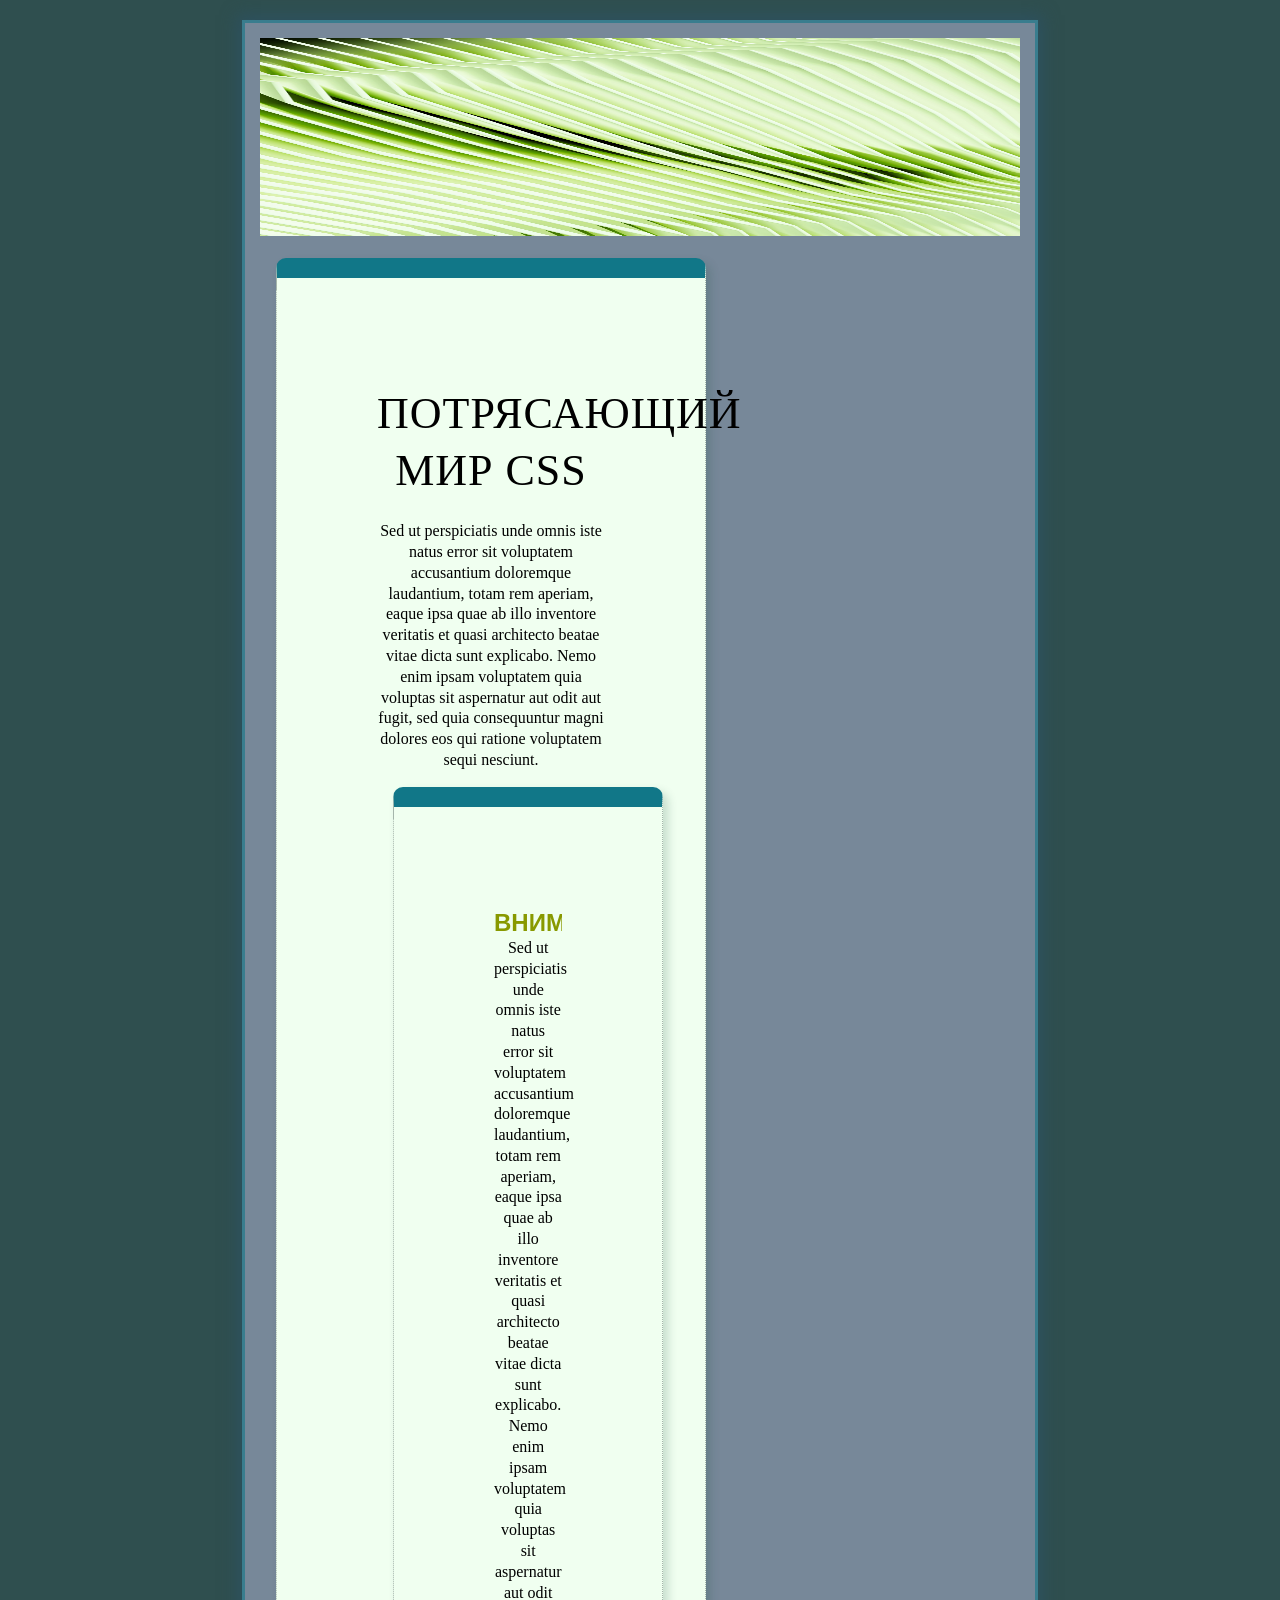
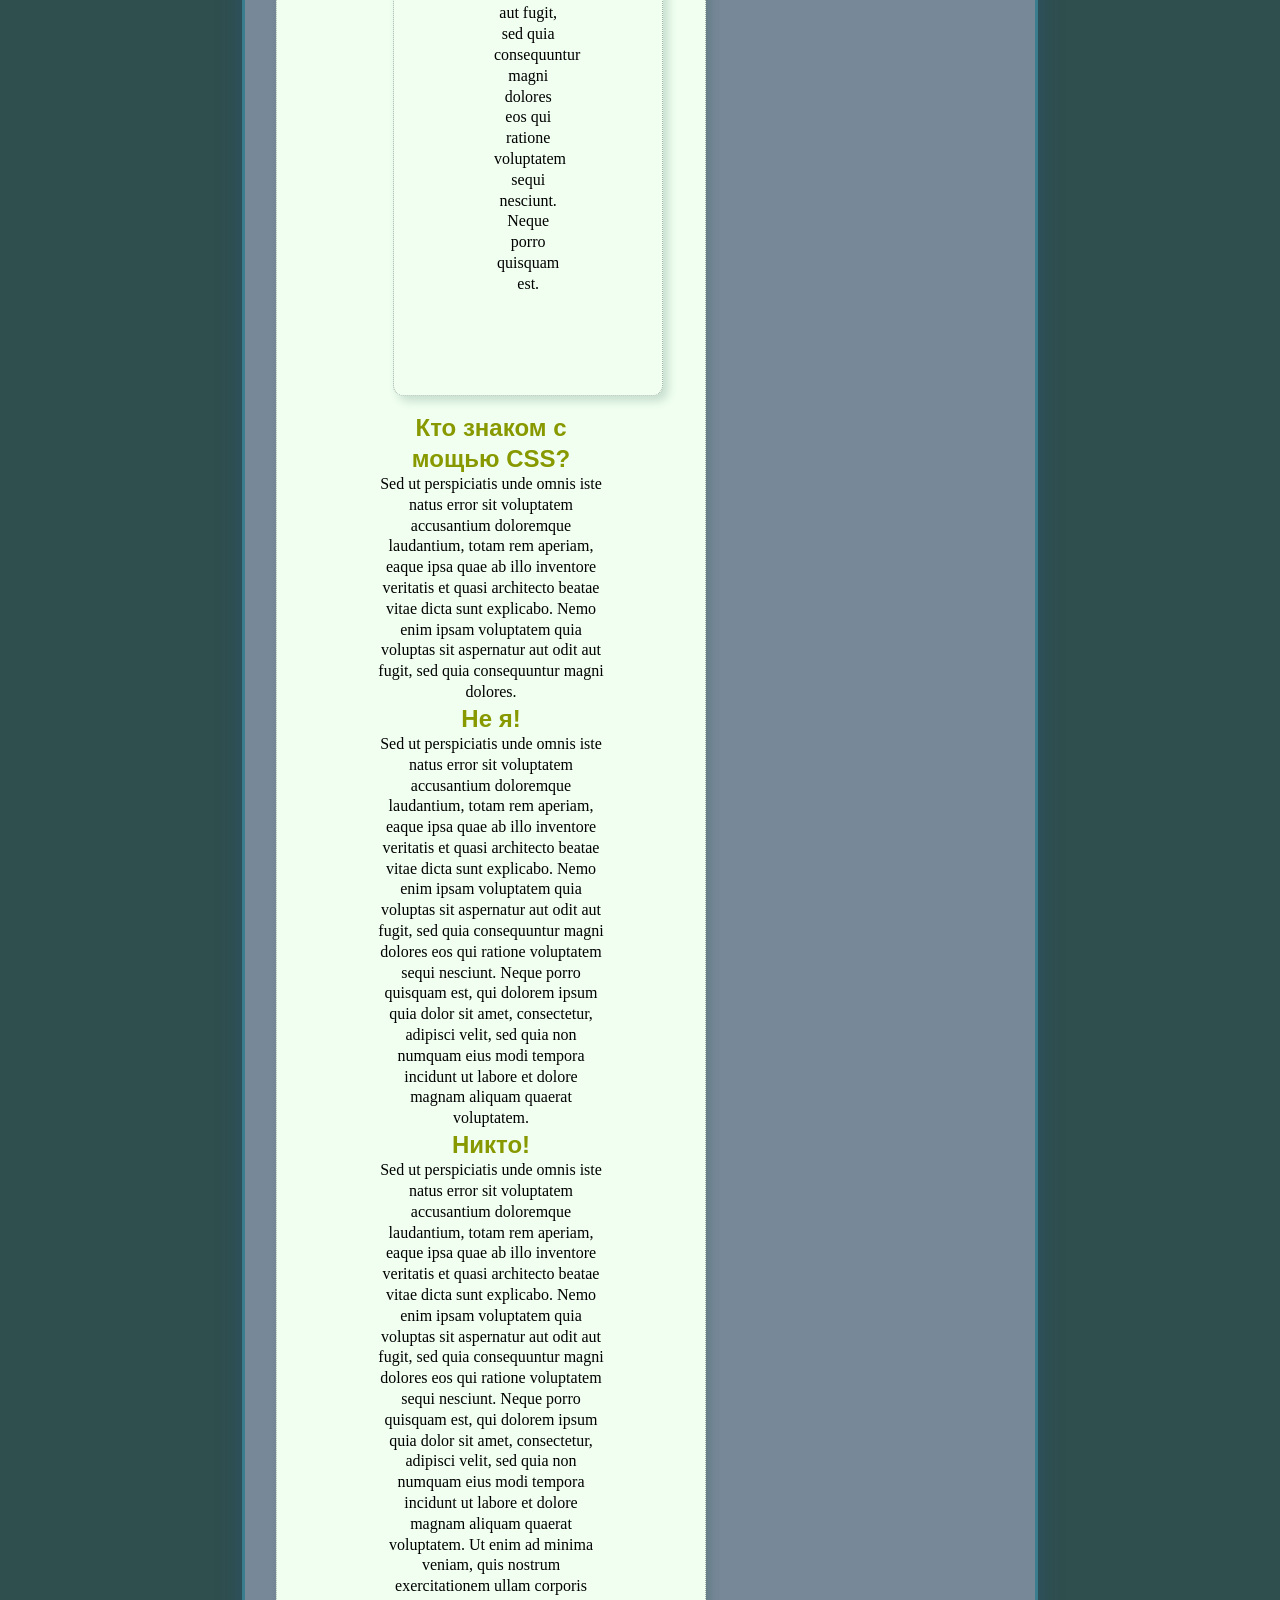
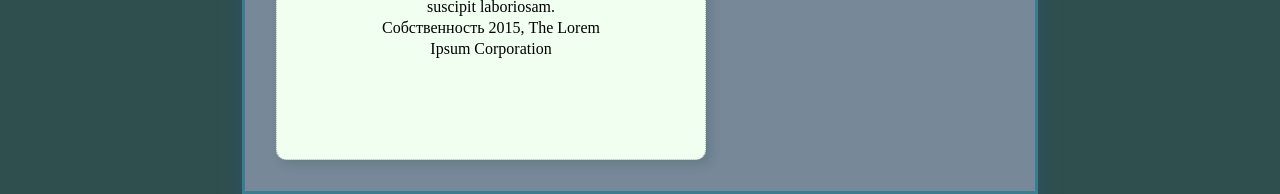
<file: 26.09.2/index.html>
<!doctype html>
<html>
<head>
<meta charset="UTF-8">
<title>Поля, отступы, границы и фон</title>
<link rel="stylesheet" href="main.css">
</head>

<body id="article">
  <div id="banner"><img src="images/13.jpg" width="760" height="198" alt="Большая книга CSS">
  <div class="sidebar">

  <h1>Потрясающий мир CSS</h1>
  <p>Sed ut perspiciatis unde omnis iste natus error sit voluptatem accusantium doloremque laudantium, totam rem aperiam, eaque ipsa quae ab illo inventore veritatis et quasi architecto beatae vitae dicta sunt explicabo. Nemo enim ipsam voluptatem quia voluptas sit aspernatur aut odit aut fugit, sed quia consequuntur magni dolores eos qui ratione voluptatem sequi nesciunt. </p> 
  <div class="sidebar">
		<h2>ВНИМАНИЕ</h2>
		<p class="note">Sed ut perspiciatis unde omnis iste natus error sit voluptatem accusantium doloremque laudantium, totam rem aperiam, eaque ipsa quae ab illo inventore veritatis et quasi architecto beatae vitae dicta sunt explicabo. Nemo enim ipsam voluptatem quia voluptas sit aspernatur aut odit aut fugit, sed quia consequuntur magni dolores eos qui ratione voluptatem sequi nesciunt. Neque porro quisquam est.</p>
	</div>
  <h2>Кто знаком с мощью CSS?</h2>
  <p>Sed ut perspiciatis unde omnis iste natus error sit voluptatem accusantium doloremque laudantium, totam rem aperiam, eaque ipsa quae ab illo inventore veritatis et quasi architecto beatae vitae dicta sunt explicabo. Nemo enim ipsam voluptatem quia voluptas sit aspernatur aut odit aut fugit, sed quia consequuntur magni dolores.</p>
<h2>Не я!</h2>
<p>Sed ut perspiciatis unde omnis iste natus error sit voluptatem accusantium doloremque laudantium, totam rem aperiam, eaque ipsa quae ab illo inventore veritatis et quasi architecto beatae vitae dicta sunt explicabo. Nemo enim ipsam voluptatem quia voluptas sit aspernatur aut odit aut fugit, sed quia consequuntur magni dolores eos qui ratione voluptatem sequi nesciunt. Neque porro quisquam est, qui dolorem ipsum quia dolor sit amet, consectetur, adipisci velit, sed quia non numquam eius modi tempora incidunt ut labore et dolore magnam aliquam quaerat voluptatem. </p>
  <h2>Никто!</h2>
  <p>Sed ut perspiciatis unde omnis iste natus error sit voluptatem accusantium doloremque laudantium, totam rem aperiam, eaque ipsa quae ab illo inventore veritatis et quasi architecto beatae vitae dicta sunt explicabo. Nemo enim ipsam voluptatem quia voluptas sit aspernatur aut odit aut fugit, sed quia consequuntur magni dolores eos qui ratione voluptatem sequi nesciunt. Neque porro quisquam est, qui dolorem ipsum quia dolor sit amet, consectetur, adipisci velit, sed quia non numquam eius modi tempora incidunt ut labore et dolore magnam aliquam quaerat voluptatem. Ut enim ad minima veniam, quis nostrum exercitationem ullam corporis suscipit laboriosam.</p>
  <p>Собственность 2015, The Lorem Ipsum Corporation</p>
</body>
</html>
</file>
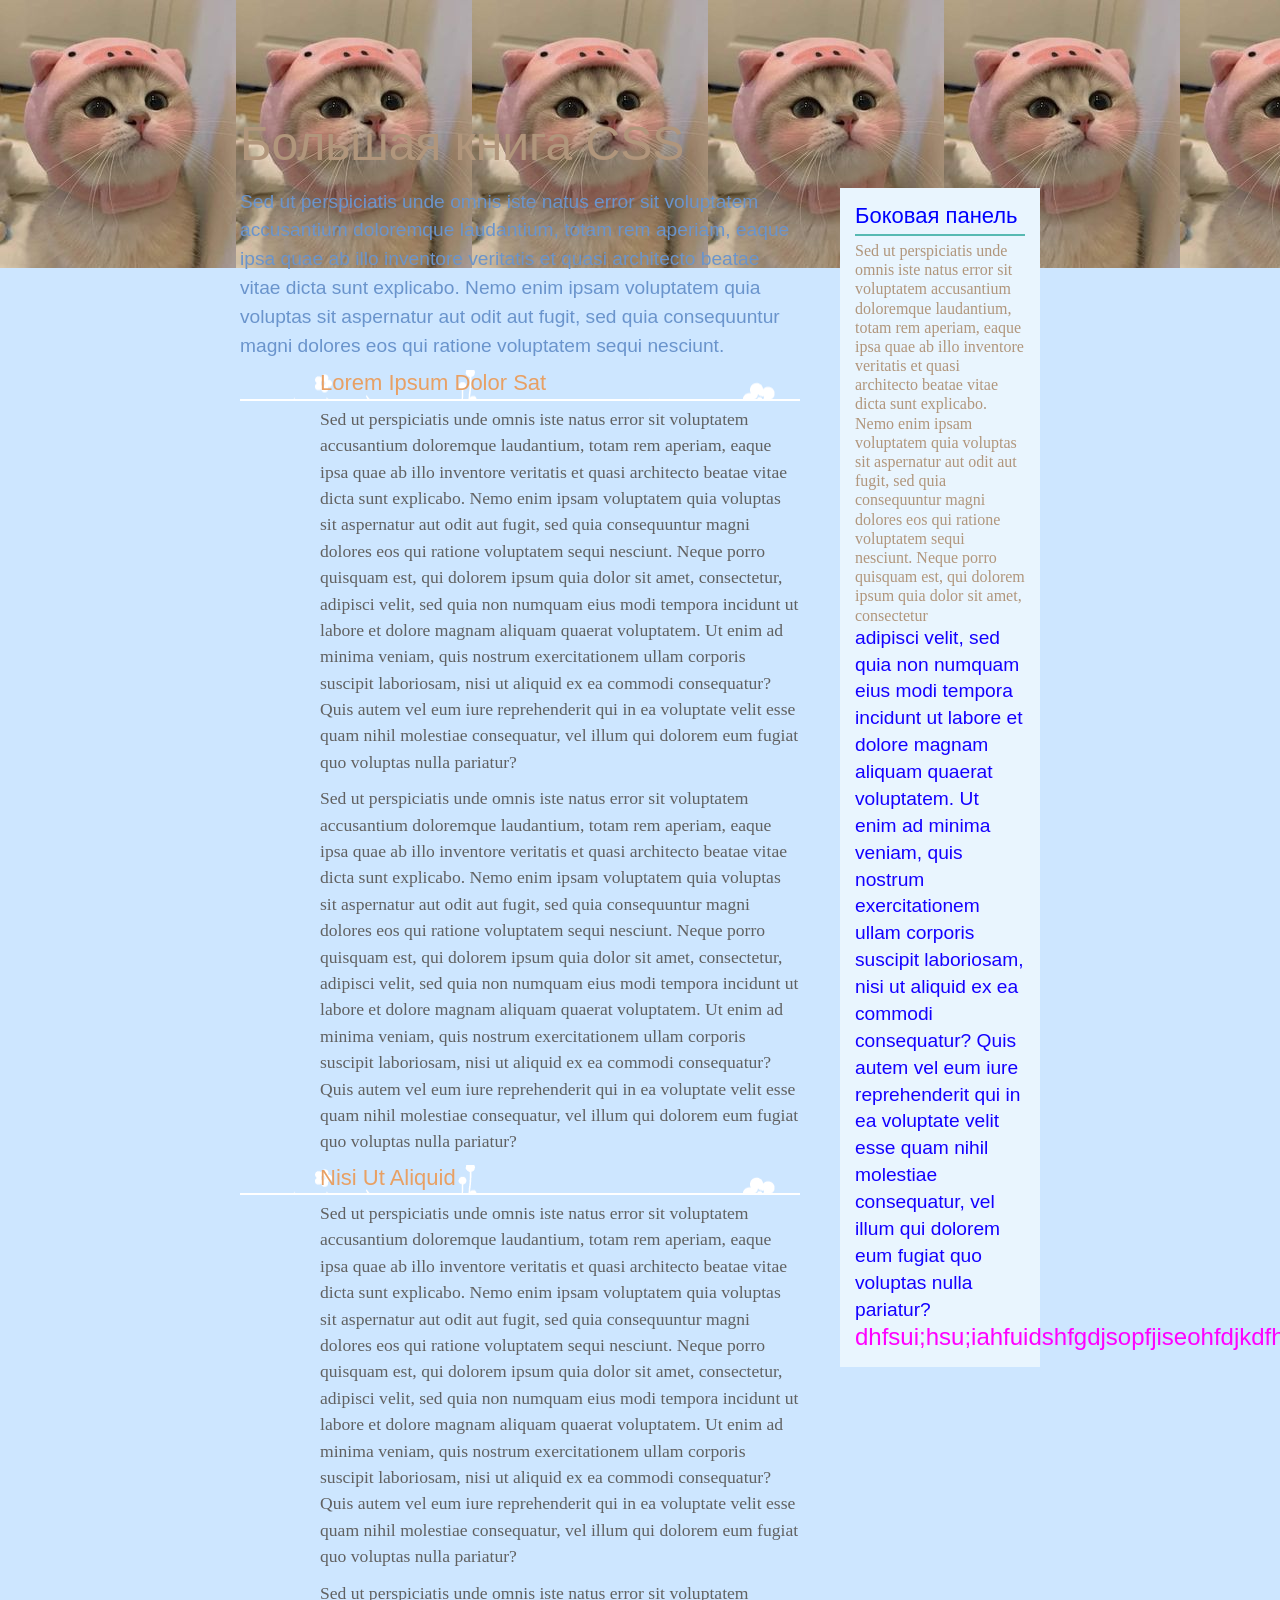
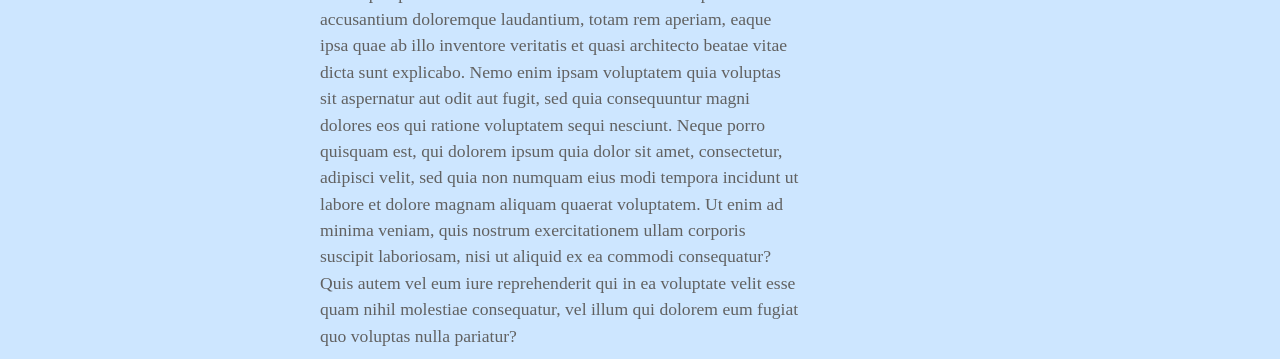
<file: 19.04/cascade.html>
<!doctype html>
<html>
<head>
<meta charset="UTF-8">
<title>Большая книга CSS -- The Cascade</title>
<link href="styles.css" rel="stylesheet">
</head>
<body>
<h1>Большая книга CSS</h1>
<div class="main">
  <p class="intro" "vstuplenie">Sed ut perspiciatis unde omnis iste natus error sit voluptatem accusantium doloremque laudantium, totam rem aperiam, eaque ipsa quae ab illo inventore veritatis et quasi architecto beatae vitae dicta sunt explicabo. Nemo enim ipsam voluptatem quia voluptas sit aspernatur aut odit aut fugit, sed quia consequuntur magni dolores eos qui ratione voluptatem sequi nesciunt. </p>
  <h2>Lorem Ipsum Dolor Sat</h2>
  <p>Sed ut perspiciatis unde omnis iste natus error sit voluptatem accusantium doloremque laudantium, totam rem aperiam, eaque ipsa quae ab illo inventore veritatis et quasi architecto beatae vitae dicta sunt explicabo. Nemo enim ipsam voluptatem quia voluptas sit aspernatur aut odit aut fugit, sed quia consequuntur magni dolores eos qui ratione voluptatem sequi nesciunt. Neque porro quisquam est, qui dolorem ipsum quia dolor sit amet, consectetur, adipisci velit, sed quia non numquam eius modi tempora incidunt ut labore et dolore magnam aliquam quaerat voluptatem. Ut enim ad minima veniam, quis nostrum exercitationem ullam corporis suscipit laboriosam, nisi ut aliquid ex ea commodi consequatur? Quis autem vel eum iure reprehenderit qui in ea voluptate velit esse quam nihil molestiae consequatur, vel illum qui dolorem eum fugiat quo voluptas nulla pariatur?</p>
<p>Sed ut perspiciatis unde omnis iste natus error sit voluptatem accusantium doloremque laudantium, totam rem aperiam, eaque ipsa quae ab illo inventore veritatis et quasi architecto beatae vitae dicta sunt explicabo. Nemo enim ipsam voluptatem quia voluptas sit aspernatur aut odit aut fugit, sed quia consequuntur magni dolores eos qui ratione voluptatem sequi nesciunt. Neque porro quisquam est, qui dolorem ipsum quia dolor sit amet, consectetur, adipisci velit, sed quia non numquam eius modi tempora incidunt ut labore et dolore magnam aliquam quaerat voluptatem. Ut enim ad minima veniam, quis nostrum exercitationem ullam corporis suscipit laboriosam, nisi ut aliquid ex ea commodi consequatur? Quis autem vel eum iure reprehenderit qui in ea voluptate velit esse quam nihil molestiae consequatur, vel illum qui dolorem eum fugiat quo voluptas nulla pariatur?</p>
  <h2>Nisi Ut Aliquid </h2>
  <p>Sed ut perspiciatis unde omnis iste natus error sit voluptatem accusantium doloremque laudantium, totam rem aperiam, eaque ipsa quae ab illo inventore veritatis et quasi architecto beatae vitae dicta sunt explicabo. Nemo enim ipsam voluptatem quia voluptas sit aspernatur aut odit aut fugit, sed quia consequuntur magni dolores eos qui ratione voluptatem sequi nesciunt. Neque porro quisquam est, qui dolorem ipsum quia dolor sit amet, consectetur, adipisci velit, sed quia non numquam eius modi tempora incidunt ut labore et dolore magnam aliquam quaerat voluptatem. Ut enim ad minima veniam, quis nostrum exercitationem ullam corporis suscipit laboriosam, nisi ut aliquid ex ea commodi consequatur? Quis autem vel eum iure reprehenderit qui in ea voluptate velit esse quam nihil molestiae consequatur, vel illum qui dolorem eum fugiat quo voluptas nulla pariatur?</p>
  <p>Sed ut perspiciatis unde omnis iste natus error sit voluptatem accusantium doloremque laudantium, totam rem aperiam, eaque ipsa quae ab illo inventore veritatis et quasi architecto beatae vitae dicta sunt explicabo. Nemo enim ipsam voluptatem quia voluptas sit aspernatur aut odit aut fugit, sed quia consequuntur magni dolores eos qui ratione voluptatem sequi nesciunt. Neque porro quisquam est, qui dolorem ipsum quia dolor sit amet, consectetur, adipisci velit, sed quia non numquam eius modi tempora incidunt ut labore et dolore magnam aliquam quaerat voluptatem. Ut enim ad minima veniam, quis nostrum exercitationem ullam corporis suscipit laboriosam, nisi ut aliquid ex ea commodi consequatur? Quis autem vel eum iure reprehenderit qui in ea voluptate velit esse quam nihil molestiae consequatur, vel illum qui dolorem eum fugiat quo voluptas nulla pariatur?</p>
</div>
<div class="sidebar">
<h2>Боковая панель</h2>
<p> Sed ut perspiciatis unde omnis iste natus error sit voluptatem accusantium doloremque laudantium, totam rem aperiam, eaque ipsa quae ab illo inventore veritatis et quasi architecto beatae vitae dicta sunt explicabo. Nemo enim ipsam voluptatem quia voluptas sit aspernatur aut odit aut fugit, sed quia consequuntur magni dolores eos qui ratione voluptatem sequi nesciunt. Neque porro quisquam est, qui dolorem ipsum quia dolor sit amet, consectetur</p>
<p> adipisci velit, sed quia non numquam eius modi tempora incidunt ut labore et dolore magnam aliquam quaerat voluptatem. Ut enim ad minima veniam, quis nostrum exercitationem ullam corporis suscipit laboriosam, nisi ut aliquid ex ea commodi consequatur? Quis autem vel eum iure reprehenderit qui in ea voluptate velit esse quam nihil molestiae consequatur, vel illum qui dolorem eum fugiat quo voluptas nulla pariatur?</p>
<p> dhfsui;hsu;iahfuidshfgdjsopfjiseohfdjkdfhsi'dgohep </p>
</div>
</body>
</html>
</file>
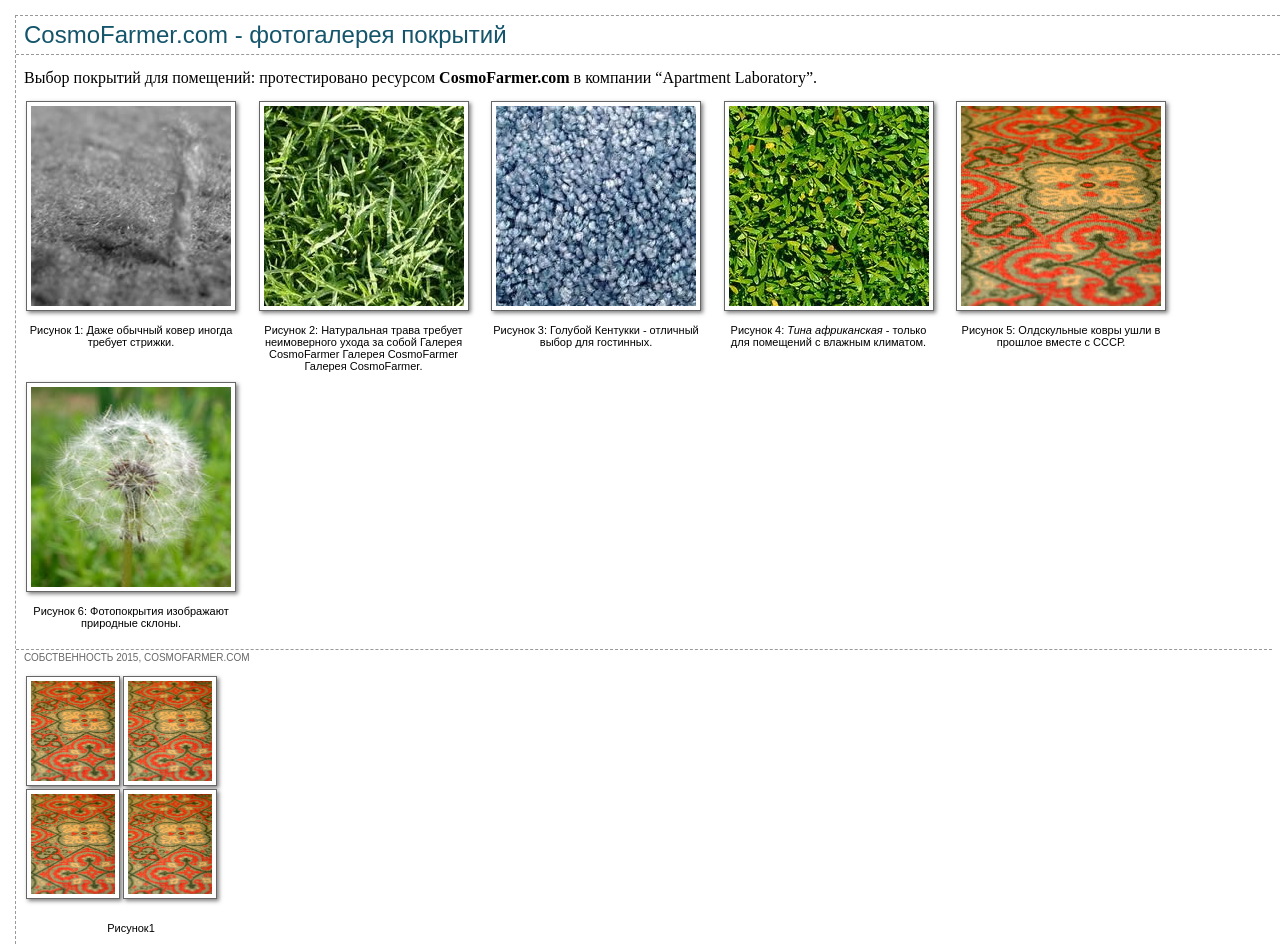
<file: 03.10/02_gallery_ex/gallery.html>
<!doctype html>
<html>
<head>
<meta charset="utf-8">
<title>Галерея CosmoFarmer</title>
<link href="styles.css" rel="stylesheet">
</head>
<body>
<div class="content">
  <h1>CosmoFarmer.com - фотогалерея покрытий </h1>
  <p class="intro">Выбор покрытий для помещений: протестировано ресурсом <strong>CosmoFarmer.com</strong> в компании &#8220;Apartment Laboratory&#8221;. </p>
  <div class="gallery">
    <figure>
       <img src="../images/carpet.jpg" alt="Ковровое покрытие" width="200" height="200">
      <figcaption>Рисунок 1: Даже обычный ковер иногда требует стрижки.</figcaption>
    </figure>
    <figure>
       <img src="../images/grass.jpg" alt="Натуральная трава" width="200" height="200">
      <figcaption>Рисунок 2: Натуральная трава требует неимоверного ухода за собой Галерея CosmoFarmer Галерея CosmoFarmer Галерея CosmoFarmer.</figcaption>
    </figure>
    <figure>
       <img src="../images/bluegrass.jpg" alt="Голубой Кентукки" width="200" height="200">
      <figcaption>Рисунок 3: Голубой Кентукки - отличный выбор для гостинных. </figcaption>
    </figure>
    <figure>
       <img src="../images/leaves.jpg" alt="Тина африканская" width="200" height="200">
      <figcaption>Рисунок 4: <em>Тина африканская</em> - только для помещений с влажным климатом. </figcaption>
    </figure>
    <figure>
       <img src="../images/pattern.jpg" alt="Олдскульный ковер" width="200" height="200">
      <figcaption>Рисунок 5: Олдскульные ковры ушли в прошлое вместе с СССР. </figcaption>
    </figure>
    <figure>
       <img src="../images/dandelion.jpg" alt="Фотопокрытие" width="200" height="200">
      <figcaption>Рисунок 6: Фотопокрытия изображают природные склоны. </figcaption>
    </figure>
  </div>
  <p class="copyright">Собственность 2015, CosmoFarmer.com </p>
  
  <div class="gallery2">
    <figure class="fig1">
		<img src="../images/pattern.jpg" alt="Олдскульный ковер" width="100" height="100">
		<img src="../images/pattern.jpg" alt="Олдскульный ковер" width="100" height="100">
		<img src="../images/pattern.jpg" alt="Олдскульный ковер" width="100" height="100">
		<img src="../images/pattern.jpg" alt="Олдскульный ковер" width="100" height="100">
	<figcaption> Рисунок1 </figcaption>
    </figure>
  </div>
</div>
</body>
</html>
</file>
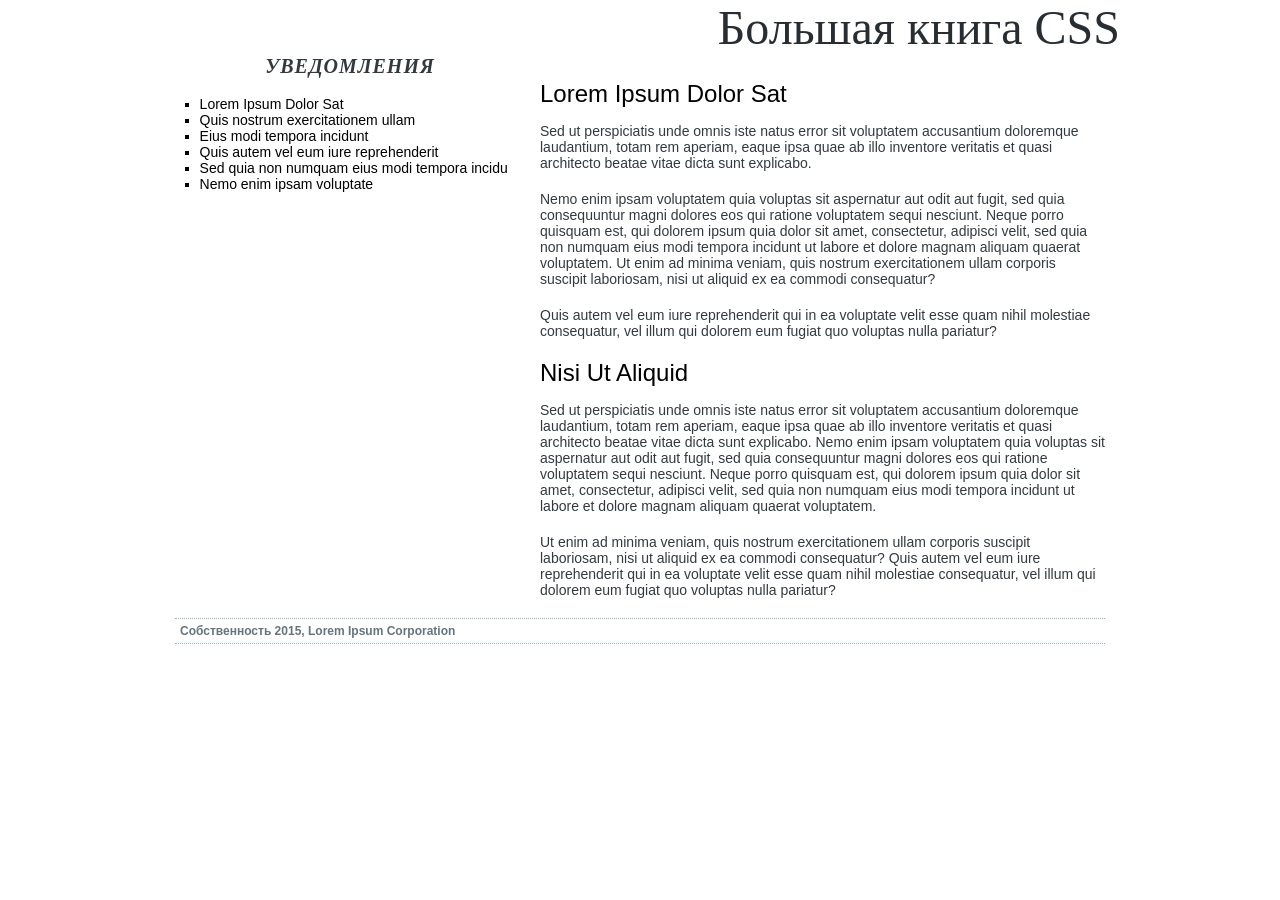
<file: 03.10/03_bg_ex/bg_images.html>
<!doctype html>
<html>
<head>
<meta charset="UTF-8">
<title>Фоновые изображения</title>
<link href="styles.css" rel="stylesheet">
<style>

</style>
</head>
<body>
<div class="wrapper">
<div class="banner">
<h1>Большая книга CSS</h1>
</div>
<div class="main">
<h2>Lorem Ipsum Dolor Sat</h2>
<p>Sed ut perspiciatis unde omnis iste natus error sit voluptatem accusantium doloremque laudantium, totam rem aperiam, eaque ipsa quae ab illo inventore veritatis et quasi architecto beatae vitae dicta sunt explicabo. </p>
<p>Nemo enim ipsam voluptatem quia voluptas sit aspernatur aut odit aut fugit, sed quia consequuntur magni dolores eos qui ratione voluptatem sequi nesciunt. Neque porro quisquam est, qui dolorem ipsum quia dolor sit amet, consectetur, adipisci velit, sed quia non numquam eius modi tempora incidunt ut labore et dolore magnam aliquam quaerat voluptatem. Ut enim ad minima veniam, quis nostrum exercitationem ullam corporis suscipit laboriosam, nisi ut aliquid ex ea commodi consequatur? </p>
<p>Quis autem vel eum iure reprehenderit qui in ea voluptate velit esse quam nihil molestiae consequatur, vel illum qui dolorem eum fugiat quo voluptas nulla pariatur?</p>
<h2>Nisi Ut Aliquid</h2>
<p>Sed ut perspiciatis unde omnis iste natus error sit voluptatem accusantium doloremque laudantium, totam rem aperiam, eaque ipsa quae ab illo inventore veritatis et quasi architecto beatae vitae dicta sunt explicabo. Nemo enim ipsam voluptatem quia voluptas sit aspernatur aut odit aut fugit, sed quia consequuntur magni dolores eos qui ratione voluptatem sequi nesciunt. Neque porro quisquam est, qui dolorem ipsum quia dolor sit amet, consectetur, adipisci velit, sed quia non numquam eius modi tempora incidunt ut labore et dolore magnam aliquam quaerat voluptatem. </p>
<p>Ut enim ad minima veniam, quis nostrum exercitationem ullam corporis suscipit laboriosam, nisi ut aliquid ex ea commodi consequatur? Quis autem vel eum iure reprehenderit qui in ea voluptate velit esse quam nihil molestiae consequatur, vel illum qui dolorem eum fugiat quo voluptas nulla pariatur?</p>
</div>
<div class="announcement">
<h2>Уведомления</h2>
<ul>
<li>Lorem Ipsum Dolor Sat</li>
<li>Quis nostrum exercitationem ullam</li>
<li>Eius modi tempora incidunt</li>
<li>Quis autem vel eum iure reprehenderit</li>
<li> Sed quia non numquam eius modi tempora incidu</li>
<li>Nemo enim ipsam voluptate</li>

</ul>
</div>
<div class="copyright">
<p>Собственность 2015, Lorem Ipsum Corporation</p>
</div>
</div>
</body>
</html>
</file>
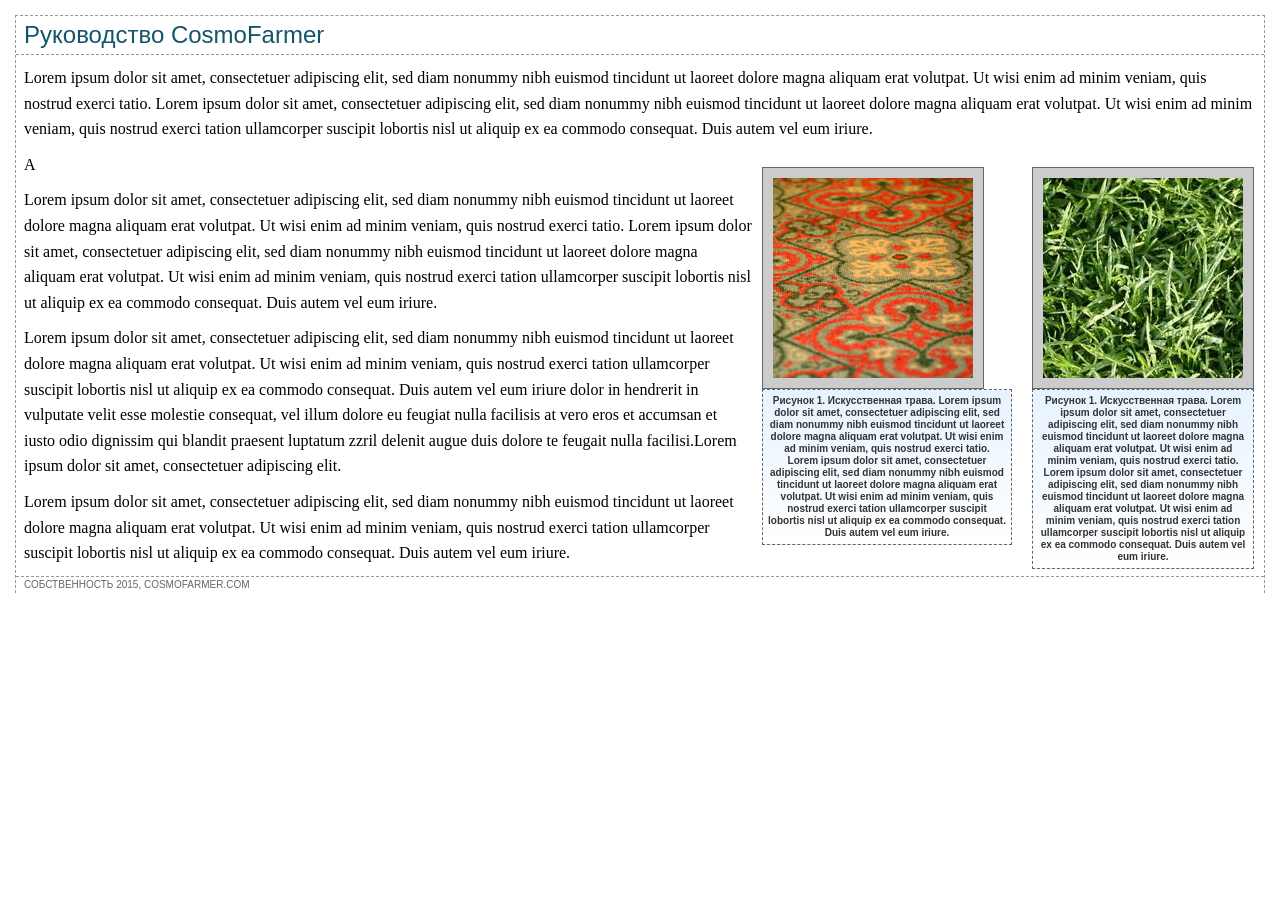
<file: 10.10/01_image_ex/image.html>
<!doctype html>
<html>
<head>
<meta charset="utf-8">
<title>Изображение</title>
<link href="styles.css" rel="stylesheet">
</head>

<body>
<div class="content">
<h1>Руководство CosmoFarmer</h1>
<p>
Lorem ipsum dolor sit amet, consectetuer adipiscing elit, sed diam nonummy nibh euismod tincidunt ut laoreet dolore magna aliquam erat volutpat. Ut wisi enim ad minim veniam, quis nostrud exerci tatio. Lorem ipsum dolor sit amet, consectetuer adipiscing elit, sed diam nonummy nibh euismod tincidunt ut laoreet dolore magna aliquam erat volutpat. Ut wisi enim ad minim veniam, quis nostrud exerci tation ullamcorper suscipit lobortis nisl ut aliquip ex ea commodo consequat. Duis autem vel eum iriure.</p>
<figure>
<img src="../images/grass.jpg" alt="Искусственная трава" width="200" height="200">
<figcaption> 
Рисунок 1. Искусственная трава. Lorem ipsum dolor sit amet, consectetuer adipiscing elit, 
sed diam nonummy nibh euismod tincidunt ut laoreet dolore magna aliquam erat volutpat. 
Ut wisi enim ad minim veniam, quis nostrud exerci tatio. 
Lorem ipsum dolor sit amet, consectetuer adipiscing elit, 
sed diam nonummy nibh euismod tincidunt ut laoreet dolore magna aliquam erat volutpat. 
Ut wisi enim ad minim veniam, quis nostrud exerci tation ullamcorper suscipit lobortis nisl ut 
aliquip ex ea commodo consequat. Duis autem vel eum iriure.
</figcaption>
</figure>
<figure class="pattern">
<img src="../images/pattern.jpg" alt="Искусственная трава" width="200" height="200">
<figcaption> 
Рисунок 1. Искусственная трава. Lorem ipsum dolor sit amet, consectetuer adipiscing elit, 
sed diam nonummy nibh euismod tincidunt ut laoreet dolore magna aliquam erat volutpat. 
Ut wisi enim ad minim veniam, quis nostrud exerci tatio. 
Lorem ipsum dolor sit amet, consectetuer adipiscing elit, 
sed diam nonummy nibh euismod tincidunt ut laoreet dolore magna aliquam erat volutpat. 
Ut wisi enim ad minim veniam, quis nostrud exerci tation ullamcorper suscipit lobortis nisl ut 
aliquip ex ea commodo consequat. Duis autem vel eum iriure.
</figcaption>
</figure>
<p>
A
</p>
<p>
Lorem ipsum dolor sit amet, consectetuer adipiscing elit, sed diam nonummy nibh euismod tincidunt ut laoreet dolore magna aliquam erat volutpat. Ut wisi enim ad minim veniam, quis nostrud exerci tatio. Lorem ipsum dolor sit amet, consectetuer adipiscing elit, sed diam nonummy nibh euismod tincidunt ut laoreet dolore magna aliquam erat volutpat. Ut wisi enim ad minim veniam, quis nostrud exerci tation ullamcorper suscipit lobortis nisl ut aliquip ex ea commodo consequat. Duis autem vel eum iriure.</p>
<p>Lorem ipsum dolor sit amet, consectetuer adipiscing elit, sed diam nonummy nibh euismod tincidunt ut laoreet dolore magna aliquam erat volutpat. Ut wisi enim ad minim veniam, quis nostrud exerci tation ullamcorper suscipit lobortis nisl ut aliquip ex ea commodo consequat. Duis autem vel eum iriure dolor in hendrerit in vulputate velit esse molestie consequat, vel illum dolore eu feugiat nulla facilisis at vero eros et accumsan et iusto odio dignissim qui blandit praesent luptatum zzril delenit augue duis dolore te feugait nulla facilisi.Lorem ipsum dolor sit amet, consectetuer adipiscing elit.</p>
<p>Lorem ipsum dolor sit amet, consectetuer adipiscing elit, sed diam nonummy nibh euismod tincidunt ut laoreet dolore magna aliquam erat volutpat. Ut wisi enim ad minim veniam, quis nostrud exerci tation ullamcorper suscipit lobortis nisl ut aliquip ex ea commodo consequat. Duis autem vel eum iriure.</p>
<p class="copyright">Собственность 2015, CosmoFarmer.com </p>
</div>
</body>
</html>
</file>
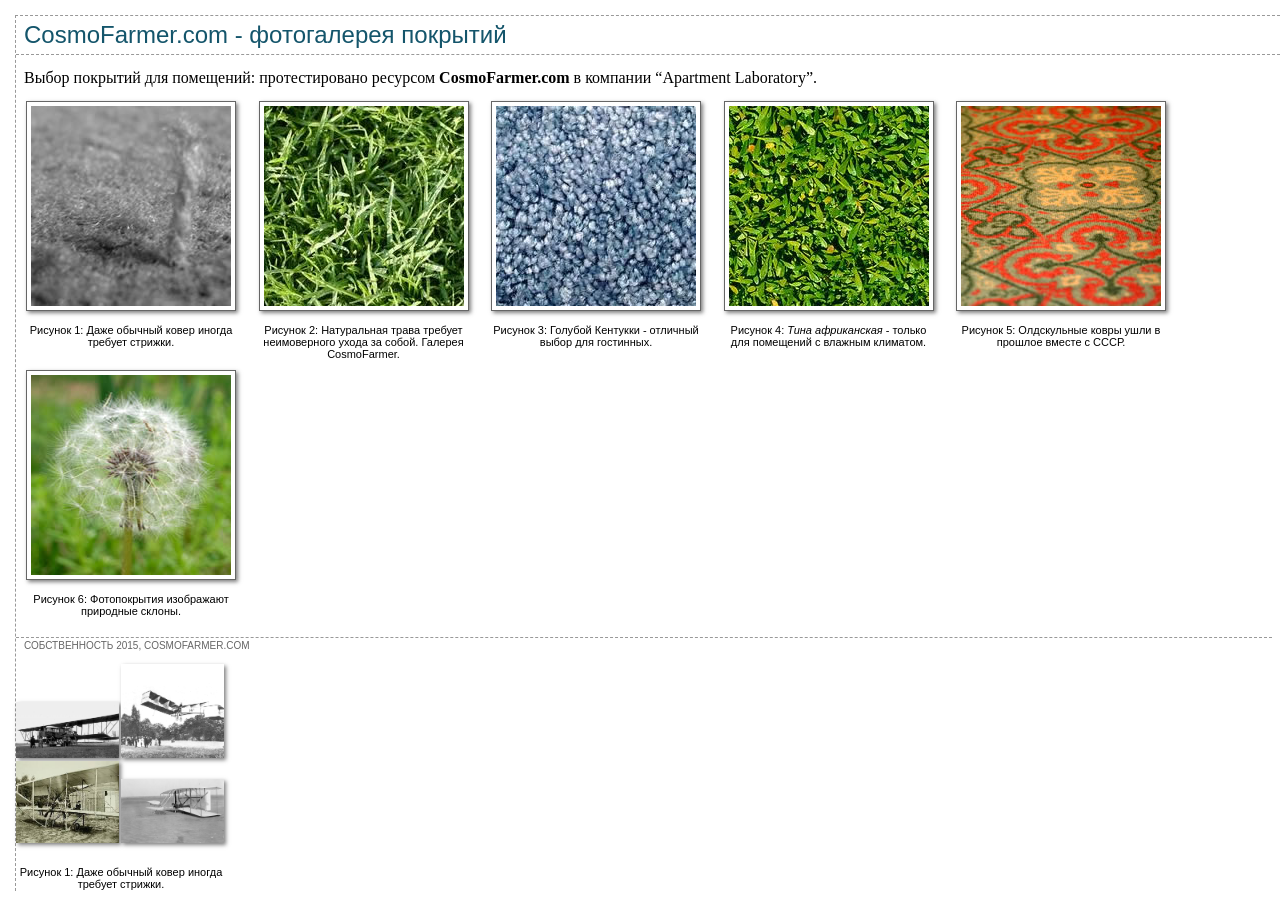
<file: 10.10/02_gallery_ex/gallery.html>
<!doctype html>
<html>
<head>
<meta charset="utf-8">
<title>Галерея CosmoFarmer</title>
<link href="styles.css" rel="stylesheet">
</head>
<body>
<div class="content">
  <h1>CosmoFarmer.com - фотогалерея покрытий </h1>
  <p class="intro">Выбор покрытий для помещений: протестировано ресурсом <strong>CosmoFarmer.com</strong> в компании &#8220;Apartment Laboratory&#8221;. </p>
  <div class="gallery">
    <figure>
       <img src="../images/carpet.jpg" alt="Ковровое покрытие" width="200" height="200">
      <figcaption>Рисунок 1: Даже обычный ковер иногда требует стрижки.</figcaption>
    </figure>
    <figure>
       <img src="../images/grass.jpg" alt="Натуральная трава" width="200" height="200">
      <figcaption>Рисунок 2: Натуральная трава требует неимоверного ухода за собой. Галерея CosmoFarmer.
	   </figcaption>
    </figure>
    <figure>
       <img src="../images/bluegrass.jpg" alt="Голубой Кентукки" width="200" height="200">
      <figcaption>Рисунок 3: Голубой Кентукки - отличный выбор для гостинных. </figcaption>
    </figure>
    <figure>
       <img src="../images/leaves.jpg" alt="Тина африканская" width="200" height="200">
      <figcaption>Рисунок 4: <em>Тина африканская</em> - только для помещений с влажным климатом. </figcaption>
    </figure>
    <figure>
       <img src="../images/pattern.jpg" alt="Олдскульный ковер" width="200" height="200">
      <figcaption>Рисунок 5: Олдскульные ковры ушли в прошлое вместе с СССР. </figcaption>
    </figure>
    <figure>
       <img src="../images/dandelion.jpg" alt="Фотопокрытие" width="200" height="200">
      <figcaption>Рисунок 6: Фотопокрытия изображают природные склоны. </figcaption>
    </figure>
  </div>
  <p class="copyright">Собственность 2015, CosmoFarmer.com </p>
  
  <div class="gallery2">
	<figure class="fig1">
       <img src="../images/Vityaz.jpeg" alt="">
	   <img src="../images/Dumont.jpeg" alt="Ковровое покрытие">
	   <img src="../images/images.jfif" alt="Ковровое покрытие">
	   <img src="../images/08s.jpg" alt="Ковровое покрытие">
    <figcaption>Рисунок 1: Даже обычный ковер иногда требует стрижки.</figcaption>
    </figure>
  </div>
  
</div>
</body>
</html>
</file>
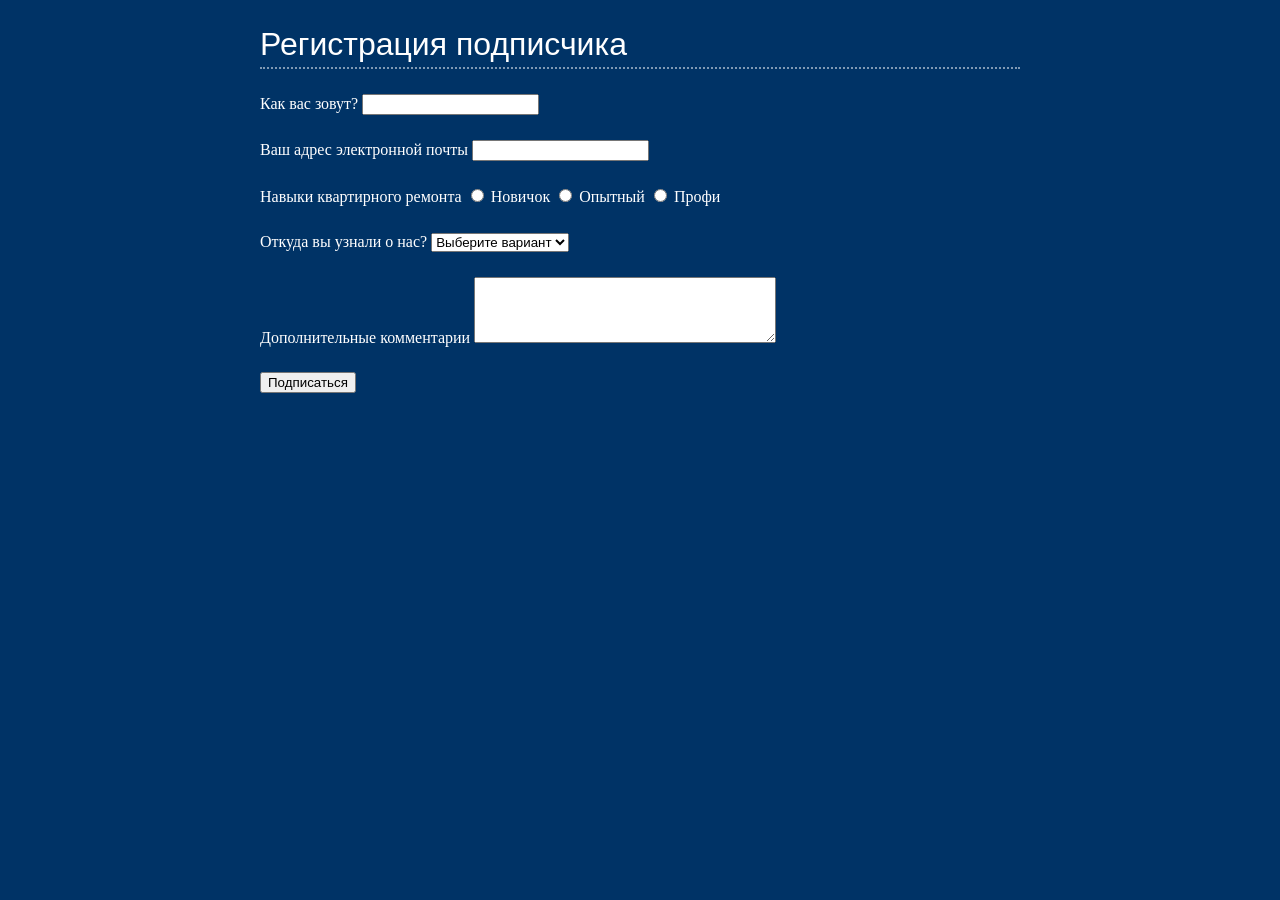
<file: 11w/form/form.html>
<!doctype html>
<html>
<head>
<meta charset="utf-8">
<title>Подписка на рассылку сайта CosmoFarmer.com</title>
<link href="global.css" rel="stylesheet">
<style>

</style>
</head>
<body>
<h1>Регистрация подписчика</h1>
<form class="subform"  method="post" action="submit.html">
	<p>
		<label for="name">Как вас зовут?</label>
		<input type="text" name="name" id="name">
	</p>
	<p>
		<label for="email">Ваш адрес электронной почты</label>
		<input type="text" name="email" id="email">
	</p>
	<p>Навыки квартирного ремонта
		<label>
			<input name="skill" type="radio" value="novice">
			Новичок</label>
		<label>
			<input name="skill" type="radio" value="intermediate">
			Опытный</label>
		<label>
			<input name="skill" type="radio" value="advanced">
			Профи</label>
	</p>
	<p>
		<label for="refer">Откуда вы узнали о нас? </label>
		<select name="refer" id="refer">
			<option value="null">Выберите вариант</option>
			<option value="1">От друзей</option>
			<option value="2">Телевидение</option>
			<option value="3">Газеты/Журналы</option>
			<option value="4">Интернет</option>
		</select>
	</p>
	<p>
		<label for="comments">Дополнительные комментарии </label>
		<textarea name="comments" cols="35" rows="4" id="comments"></textarea>
	</p>
	<p>
		<input type="submit" value="Подписаться">
	</p>
</form>
</body>
</html>
</file>
<file: 26.09.2/main.css>
/* сброс стилей браузера */
html, body, div, span, object, iframe, h1, h2, h3, h4, h5, h6, p, blockquote, pre, a, abbr, acronym, address, big, cite, code, del, dfn, em, img, ins, kbd, q, s, samp,small, strike, strong, sub, sup, tt, var, b, u, i, center, dl, dt, dd, ol, ul, li, fieldset, form, label, legend,
table, caption, tbody, tfoot, thead, tr, th, td, article, aside, canvas, details, embed, 
figure, figcaption, footer, header, hgroup, menu, nav, output, ruby, section, summary,
time, mark, audio, video {
  margin: 0;
  padding: 0;
  border: 0;
  font-size: 100%;
  vertical-align: baseline;
}
article, aside, details, figcaption, figure, footer, header, hgroup, menu, nav, section {
  display: block;
}
body {
  line-height: 1.3;
}
ol { 
  padding-left: 1.4em;
  list-style: decimal;
}
ul {
  padding-left: 1.4em;
  list-style: square;
}
table {
  border-collapse: collapse;
  border-spacing: 0;
} 
/* конец кода сброса стилей браузера */

html {
	background-color: #2F4F4F; 
}
body {
	background-color: #778899;
	border: 3px solid #1789;
	max-width:  760px;
	margin-top: 20px;
	margin-left: auto;
	margin-right: auto;
	padding: 15px;
	box-shadow: 0 0 15px 5px rgba(44,82,100,0.75);
}
.bk {
	max-width: 740px;
	margin: 0 auto;
	padding: 0 10px;
	border: 4px solid white;
	box-shadow: 0 0 15px 5px rgba(44,82,100,0.75);
	background: rgb(178, 186, 211) url(../images/13.jpg) repeat-x;
	background-size: 220px, 220px;
}
h1 {
	font-size: 2.75em;
	font-family: Georgia, Times, serif;
	font-weight: normal;
	text-align: center;
	letter-spacing: 1px;
	color: #43556;
	text-transform: uppercase;
	padding: 7px 15px 2px 15px;
	margin: 0 -15px 20px -15px;
	
}
h2 {
	font-size: 1.5em;
	font-family: "Arial Narrow", Arial, sans-serif;
	color:#890;
	border-top: 2px dotted #1234;
	border-bottom: 2px dotted #2345;
	overflow: hidden;
	text-align: center;
}
.sidebar {
	width: 30%;
	float: center;
	margin: 16px;
	background-color: #F0FFF0;
	padding: 100px 100px;
	border: 1px dotted #1225;
	border-top: 20px solid #178;
	border-radius: 10px;
	box-shadow: 5px 5px 10px #2543;
	text-align: center;
	
}
.sidebar h2 {
	border: none;
	margin-top: 0;
	padding: 0;
}
.sobst{
	font-size: 3em;
	font-family: "Arial Narrow", Arial, sans-serif;
	color:#1456;
}
</file>
<file: 19.04/styles.css>
/* сброс стилей браузера */
html, body, div, span, object, iframe, h1, h2, h3, h4, h5, h6, p, blockquote, pre, a, abbr, acronym, address, big, cite, code, del, dfn, em, img, ins, kbd, q, s, samp,small, strike, strong, sub, sup, tt, var, b, u, i, center, dl, dt, dd, ol, ul, li, fieldset, form, label, legend,
table, caption, tbody, tfoot, thead, tr, th, td, article, aside, canvas, details, embed, 
figure, figcaption, footer, header, hgroup, menu, nav, output, ruby, section, summary,
time, mark, audio, video {
	margin: 0;
	padding: 0;
	border: 0;
	font-size: 100%;
	font: inherit;
	vertical-align: baseline;
}
article, aside, details, figcaption, figure, footer, header, hgroup, menu, nav, section {
	display: block;
}
body {
	line-height: 1.2;
}
ol { 
	padding-left: 1.4em;
	list-style: decimal;
}
ul {
	padding-left: 1.4em
	list-style: square;
}
table {
	border-collapse: collapse;
	border-spacing: 0;
} 
/* конец кода сброса стилей браузера */

/* простой двухколончный макет  */
.main {
	float: left;
	width: 70%;
}
.sidebar {
	margin-left: 75%;
	padding: 15px;
	background: #E9F5FE;
}
body {
	color: #B1967C;
	font-family:Perpetua, serif;
	padding-top: 115px;
	background: #CDE6FF url(./images/kity.jpg) repeat-x;
	max-width: 800px;
	margin: 0 auto;
}
h1 {
	font-size: 3em;
	font-family: "Arial Black", sans-serif;
	margin-bottom: 15px;
}
h2 {
	font-size: 2.2em;
	color: #AFC3D6;
	margin-bottom: 5px;
}
.main h2 {
	color: #E8A064;
	border-bottom: 2px white solid;
	background: url(./images/bg_body.png) no-repeat;
	padding: 0 0 2px 80px;
}
.main p {
	color: #616161;
	font-family: Constantia, serif;
	font-size: 1.1em;
	line-height: 150%;
	margin-bottom: 10px;
	margin-left: 80px;
}
p.intro {
	color: #6A94CC;
	font-family: Arial, sans-serif;
	font-size: 1.2em;
	margin-left: 0;
	margin-bottom: 15;
}

h2 {
	color: rgb(0, 0, 255);
	font-family: Arial, sans-serif;
	border-bottom: 2px solid rgb(87, 185, 178);
	padding-bottom: 5px;
	font-size: 22px;
}

h2 + p +p {
	color: rgb(20, 0, 255);
	font-family: Arial, sans-serif;
	font-size: 1.2em;
	line-height: 140%;
}
h2 + p+p+p {
	color: rgb(255, 0, 255);
	font-family: Arial, sans-serif;
	font-size: 1.5em;
	line-height: 120%;
}
h2 + p+p+p+p{
	color: rgb(255, 120, 120);
	font-family: Arial, sans-serif;
	font-size: 1.2em;
	line-height: 140%;
}
</file>
<file: 03.10/02_gallery_ex/styles.css>
/* сброс стилей браузера */
html, body, div, span, object, iframe, h1, h2, h3, h4, h5, h6, p, blockquote, pre, a, abbr, acronym, address, big, cite, code, del, dfn, em, img, ins, kbd, q, s, samp,small, strike, strong, sub, sup, tt, var, b, u, i, center, dl, dt, dd, ol, ul, li, fieldset, form, label, legend,
table, caption, tbody, tfoot, thead, tr, th, td, article, aside, canvas, details, embed, 
figure, figcaption, footer, header, hgroup, menu, nav, output, ruby, section, summary,
time, mark, audio, video {
	margin: 0;
	padding: 0;
	border: 0;
	font-size: 100%;
	vertical-align: baseline;
}
article, aside, details, figcaption, figure, footer, header, hgroup, menu, nav, section {
	display: block;
}
body {
	line-height: 1.2;
}
ol { 
	padding-left: 1.4em;
	list-style: decimal;
}
ul {
	padding-left: 1.4em;
	list-style: square;
}
table {
	border-collapse: collapse;
	border-spacing: 0;
} 
/* конец кода сброса стилей браузера */

body {
	font-size: 62.5%;
}
.content {
	margin-left: 15px;
	margin-top: 15px;
	border: 1px dashed #999;
	border-right: none;
	border-bottom: none;
}
p.caption {
	font-size: 1.3em;
	line-height: normal;
	margin-bottom: 15px;
}
.gallery .figure p {
	font-family: Arial, Helvetica, sans-serif;
	font-size: 1.1em;
	text-align: center;
	line-height: normal;
}


h1 {
	font: normal 2.4em Verdana, Arial, Helvetica, sans-serif;
	margin: 0;
	border-bottom: 1px dashed #999;
	padding: 5px 0 5px 8px;
	color: #14556b;
}
p {
	font: 1.6em/160% Georgia, "Times New Roman", Times, serif;
	margin: 10px 8px;
}
.copyright {
	font-family: Verdana, Arial, Helvetica, sans-serif;
	font-size: 1em;
	text-transform: uppercase;
	color: #666666;
	margin-left: 0px;
	padding-left: 8px;
	border-top: 1px dashed #999;
	clear: both;
}

figure img{
	border: 1px solid #666;
	background-color: #FFF;
	padding: 4px;
	box-shadow: 2px 2px 4px rgba(0,0,0,.5);
}
figcaption{
	font: 1.1em Arial, sans-serif;
	text-align: center;
	margin: 10px 0 0 0;
}
/*
figure{
	float: left;
	width: 210px;
	margin: 0 10px 10px 10px;
	height: 250px;
}
*/
figure.fig1, figure.fig1 img. figure.fig1 figcaption {
	margin:0;
	padding:0;
	border:0;
	vertical-align: baseline;
}
figure.fig1 img{
	display: inline;
	width: 40%
}

figure {
	display: inline-block;
	vertical-align: top;
	width: 210px;
	margin: 0 10px 10px 10px;
}
figure.fig1 figcaption{
	margin-top: 20px;
}
</file>
<file: 03.10/03_bg_ex/styles.css>
/* сброс стилей браузера */
html, body, div, span, object, iframe, h1, h2, h3, h4, h5, h6, p, blockquote, pre, a, abbr, acronym, address, big, cite, code, del, dfn, em, img, ins, kbd, q, s, samp,small, strike, strong, sub, sup, tt, var, b, u, i, center, dl, dt, dd, ol, ul, li, fieldset, form, label, legend,
table, caption, tbody, tfoot, thead, tr, th, td, article, aside, canvas, details, embed, 
figure, figcaption, footer, header, hgroup, menu, nav, output, ruby, section, summary,
time, mark, audio, video {
	margin: 0;
	padding: 0;
	border: 0;
	font-size: 100%;
	vertical-align: baseline;
}
article, aside, details, figcaption, figure, footer, header, hgroup, menu, nav, section {
	display: block;
}
body {
	line-height: 1.2;
}
ol { 
	padding-left: 1.4em;
	list-style: decimal;
}
ul {
	padding-left: 1.4em;
	list-style: square;
}
table {
	border-collapse: collapse;
	border-spacing: 0;
} 
/* конец кода сброса стилей браузера */

.wrapper {
	width: 960px;
	margin-right: auto;
	margin-left: auto;
    overflow: hidden; /* выравнивание */
}

.main {
	float: right;
	width: 565px;
	margin-right: 15px;
	padding-top: 25px;
}

.announcement {
	margin-right: 600px;
	margin-left: 20px;
	
}

.copyright {
	clear: both;
	font: bold 12px Tahoma, Geneva, sans-serif;
	color: #65747E;
	padding: 5px;
  margin: 0 15px;
	border: 1px dotted #98AFBE;
  border-left: none;
  border-right: none;
}


.banner h1 {
	font: normal 48px Georgia, "Times New Roman", Times, serif;
	text-align: right;
  color: #272D32;
}

.main h2 {
	font: 24px Tahoma, Geneva, sans-serif;
	margin-bottom: 15px;
	font-family: Tahoma, Geneva, sans-serif;
}
.main p {
	font: 14px Tahoma, Geneva, sans-serif;
	color: #323A3F;
	margin-bottom: 20px;
	font-family: Tahoma, Geneva, sans-serif;
}

.announcement h2 {
	font: italic bold normal 20px Georgia, "Times New Roman", Times, serif;
	text-align: center;
	color: #323A3F;
	text-transform: uppercase;
	letter-spacing: 1px;
	margin-bottom: 18px;
}
.announcement ul {
	font: 14px Tahoma, Geneva, sans-serif;
}

/* пользовательские стили  */
</file>
<file: 10.10/01_image_ex/styles.css>
/* сброс стилей браузера */
html, body, div, span, object, iframe, h1, h2, h3, h4, h5, h6, p, blockquote, pre, a, abbr, acronym, address, big, cite, code, del, dfn, em, img, ins, kbd, q, s, samp,small, strike, strong, sub, sup, tt, var, b, u, i, center, dl, dt, dd, ol, ul, li, fieldset, form, label, legend,
table, caption, tbody, tfoot, thead, tr, th, td, article, aside, canvas, details, embed, 
figure, figcaption, footer, header, hgroup, menu, nav, output, ruby, section, summary,
time, mark, audio, video {
	margin: 0;
	padding: 0;
	border: 0;
	font-size: 100%;
	vertical-align: baseline;
}
article, aside, details, figcaption, figure, footer, header, hgroup, menu, nav, section {
	display: block;
}
body {
	line-height: 1.2;
}
ol { 
	padding-left: 1.4em;
	list-style: decimal;
}
ul {
	padding-left: 1.4em;
	list-style: square;
}
table {
	border-collapse: collapse;
	border-spacing: 0;
} 
/* конец кода сброса стилей браузера */

body {
	font-size: 62.5%;
}

.content {
	margin: 15px;
	border: 1px dashed #999;
	border-bottom: none;
}
h1 {
	font: normal 2.4em Verdana, Arial, Helvetica, sans-serif;
	border-bottom: 1px dashed #999;
	padding: 5px 0 5px 8px;
	color: #14556b;
}
p {
	font: 1.6em/160% Georgia, "Times New Roman", Times, serif;
	margin: 10px 8px;
}
.copyright {
	font-family: Verdana, Arial, Helvetica, sans-serif;
	font-size: 1em;
	text-transform: uppercase;
	color: #666666;
	margin: 0px;
	padding-left: 8px;
	border-top: 1px dashed #999;
	clear: both;
}
/* пользовательские стили  */
/*
img {
	float: left;
	margin: 10px;
	border: 1px solid #666;
	background-color: #CCC;
	padding: 10px;
}
*/
figure {
	float: right;
	width: 222px;
	margin: 15px 10px 5px 10px;
}
figure img {
	border: 1px solid #666;
	background-color: #CCC;
	padding: 10px;
}
figure figcaption {
	font-family: Verdana, Arial, Helvetica, sans-serif;
	font-size: 1em;
	font-weight: bold;
	color: #333;
	text-align: center;
	background-image: linear-gradient(to bottom, #E6F3FF, white);
	border: 1px dashed #666;
	padding: 5px;
	margin-top: -3px;
}
figure.pattern {
	width: 250px;
}
figure.pattern img {
	border: 1px solid #666;
	
}
figure.pattern figcaption {
	font-family: Verdana, Arial, Helvetica, sans-serif;
}
</file>
<file: 10.10/02_gallery_ex/styles.css>
/* сброс стилей браузера */
html, body, div, span, object, iframe, h1, h2, h3, h4, h5, h6, p, blockquote, pre, a, abbr, acronym, address, big, cite, code, del, dfn, em, img, ins, kbd, q, s, samp,small, strike, strong, sub, sup, tt, var, b, u, i, center, dl, dt, dd, ol, ul, li, fieldset, form, label, legend,
table, caption, tbody, tfoot, thead, tr, th, td, article, aside, canvas, details, embed, 
figure, figcaption, footer, header, hgroup, menu, nav, output, ruby, section, summary,
time, mark, audio, video {
	margin: 0;
	padding: 0;
	border: 0;
	font-size: 100%;
	vertical-align: baseline;
}
article, aside, details, figcaption, figure, footer, header, hgroup, menu, nav, section {
	display: block;
}
body {
	line-height: 1.2;
}
ol { 
	padding-left: 1.4em;
	list-style: decimal;
}
ul {
	padding-left: 1.4em;
	list-style: square;
}
table {
	border-collapse: collapse;
	border-spacing: 0;
} 
/* конец кода сброса стилей браузера */

body {
	font-size: 62.5%;
}
.content {
	margin-left: 15px;
	margin-top: 15px;
	border: 1px dashed #999;
	border-right: none;
	border-bottom: none;
}
p.caption {
	font-size: 1.3em;
	line-height: normal;
	margin-bottom: 15px;
}
.gallery .figure p {
	font-family: Arial, Helvetica, sans-serif;
	font-size: 1.1em;
	text-align: center;
	line-height: normal;
}


h1 {
	font: normal 2.4em Verdana, Arial, Helvetica, sans-serif;
	margin: 0;
	border-bottom: 1px dashed #999;
	padding: 5px 0 5px 8px;
	color: #14556b;
}
p {
	font: 1.6em/160% Georgia, "Times New Roman", Times, serif;
	margin: 10px 8px;
}
.copyright {
	font-family: Verdana, Arial, Helvetica, sans-serif;
	font-size: 1em;
	text-transform: uppercase;
	color: #666666;
	margin-left: 0px;
	padding-left: 8px;
	border-top: 1px dashed #999;
	clear: both;
}

figure img {
	border: 1px solid #666;
	background-color: #FFF;
	padding: 4px;
	box-shadow: 2px 2px 4px rgba(0,0,0,.5);
}
figcaption {
	font: 1.1em Arial, sans-serif;
	text-align: center;
	margin: 10px 0 0 0;
}
/*
figure {
	float: left;
	width: 210px;
	margin: 0 10px 10px 10px;
	height: 250px;
}
*/
figure {
	display: inline-block;
	vertical-align: top;
	width: 210px;
	margin: 0 10px 10px 10px;
}

figure.fig1, figure.fig1 img, figure.fig1 figcaption {
	margin: 0;
	padding: 0;
	border: 0;
	vertical-align: baseline;
}
figure.fig1 img {
	display: inline;
	width: 49%;
}
figure.fig1 figcaption {
	margin-top: 20px;
}
</file>
<file: 11w/form/global.css>
/* сброс стилей браузера */
html, body, div, span, object, iframe, h1, h2, h3, h4, h5, h6, p, blockquote, pre, a, abbr, acronym, address, big, cite, code, del, dfn, em, img, ins, kbd, q, s, samp,small, strike, strong, sub, sup, tt, var, b, u, i, center, dl, dt, dd, ol, ul, li, fieldset, form, label, legend,
table, caption, tbody, tfoot, thead, tr, th, td, article, aside, canvas, details, embed, 
figure, figcaption, footer, header, hgroup, menu, nav, output, ruby, section, summary,
time, mark, audio, video {
	margin: 0;
	padding: 0;
	font-size: 100%;
	vertical-align: baseline;
}
article, aside, details, figcaption, figure, footer, header, hgroup, menu, nav, section {
	display: block;
}
body {
	line-height: 1.2;
}
ol { 
	padding-left: 1.4em;
	list-style: decimal;
}
ul {
	padding-left: 1.4em;
	list-style: square;
}

/* конец кода сброса стилей браузера */

body {
	width: 760px;
	margin: 0 auto;	
	background-color: rgb(0,51,102);
	color: rgb(255,255,255);
}

h1 {
	font-size: 2em;
	font-family: Tahoma, Geneva, sans-serif;
	font-weight: normal;
	border-bottom: dotted 2px rgba(255,255,255,.5);
	padding-bottom: 4px;	
	margin: 25px 0;
}

p {
	margin-bottom: 25px;	
}
</file>
